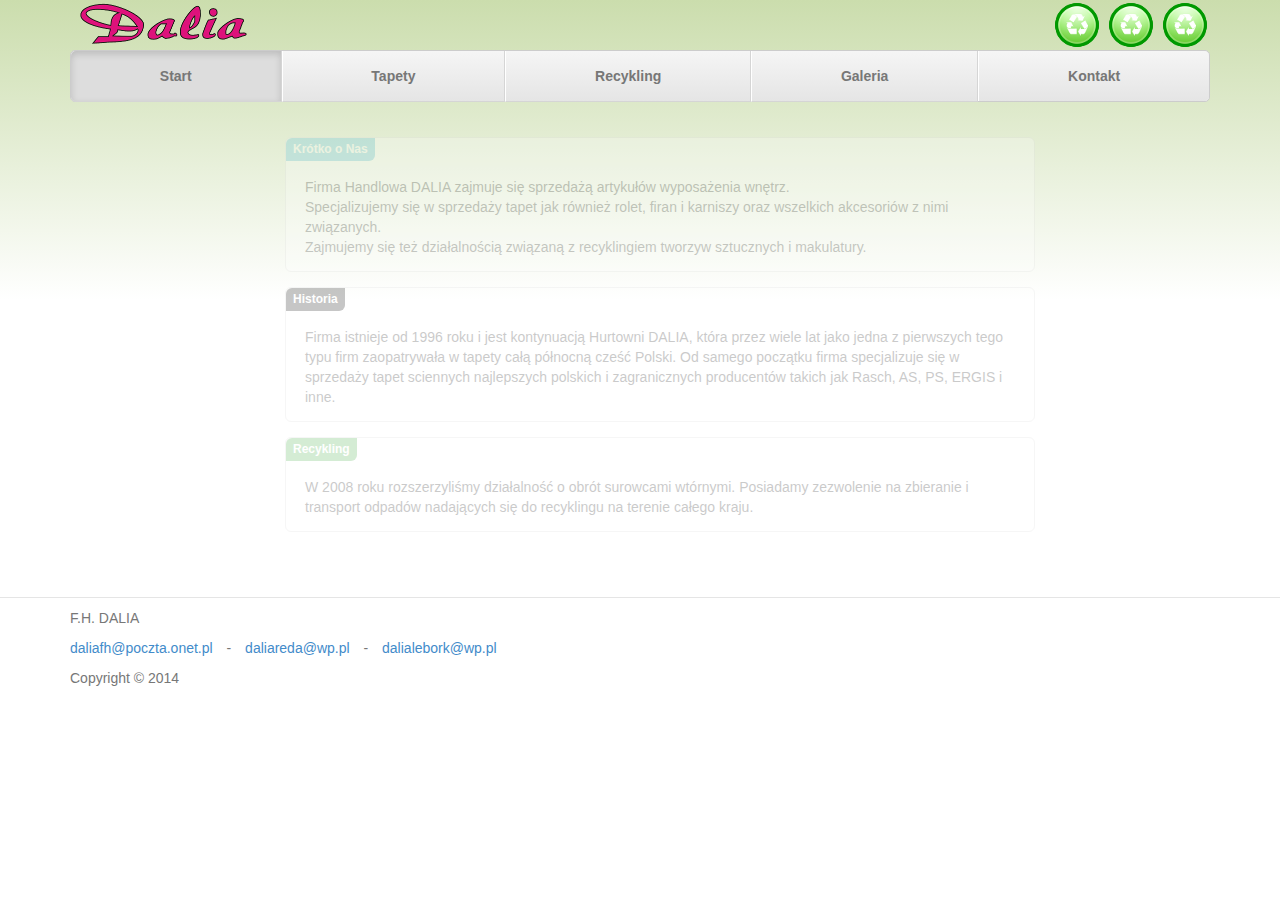
<file: public_html/index.html>
<!DOCTYPE html>
<html>
    <head>
        <meta charset="utf-8">
        <meta http-equiv="X-UA-Compatible" content="IE=edge">
        <meta name="viewport" content="width=device-width, initial-scale=1.0">
        <meta name="keywords" content="tapety, tapetowanie, farby, karnisze, artykuły wyposażenia wnętrz, firany, szyny sufitowe, vertikale, żaluzje, rolety, panele, wykładziny, dywany, Reda, Lębork, elektryczne, borty, kleje, klej do tapet, pędzel, wałek, narzędzia, butelka PET, PET, pety, recykling, surowce wtórne, folia transparentna, folia kolorowa, chemia gospodarcza, makulatura, karton, gazeta, odpad, odpady">
        <meta name="description" content="Dalia firma handlowa. Tapety i recykling. Godziątkowski Tomasz">
        <meta name="author" content="Konczak Piotr">
        <link rel="shortcut icon" href="../../docs-assets/ico/favicon.png">

        <title>Dalia</title>

        <!-- Bootstrap core CSS -->
        <link href="./css/bootstrap.min.css" rel="stylesheet">

        <!-- Custom styles for this template -->
        <link href="./css/justified-nav.css" rel="stylesheet">
        <link href="./css/dalia.css" rel="stylesheet">

        <!-- Just for debugging purposes. Don't actually copy this line! -->
        <!--[if lt IE 9]><script src="../../docs-assets/js/ie8-responsive-file-warning.js"></script><![endif]-->

        <!-- HTML5 shim and Respond.js IE8 support of HTML5 elements and media queries -->
        <!--[if lt IE 9]>
          <script src="https://oss.maxcdn.com/libs/html5shiv/3.7.0/html5shiv.js"></script>
          <script src="https://oss.maxcdn.com/libs/respond.js/1.3.0/respond.min.js"></script>
        <![endif]-->

        <script src="./js/jquery-1.10.2/jquery.js"></script>
        <script src="./js/knockout-3.0.0/knockout.js"></script>
        <script src="./js/bootstrap-3.0.3/bootstrap.js"></script>
    </head>

    <body>
        <div class="daliaBackground backgroundTransparent"></div>
        <div class="container">
            <div class="row">
                <div class="col-sm-3">
                    <img class="logo" src="./img/dalia_logo.png">
                </div>
                <div class="col-sm-3 col-sm-offset-6 hidden-xs text-right">
                    <img src="./img/recycle_logo.png">
                    <img src="./img/recycle_logo.png">
                    <img src="./img/recycle_logo.png">
                </div>
            </div>


            <div class="masthead">
                <ul class="nav nav-justified" data-bind="foreach: menuObjects">
                    <li data-bind="value: url, css: {active: url == $root.activePage()}">
                        <a data-bind="text: title, click: $root.loadPage"></a>
                    </li>
                </ul>
            </div>

            <div id="ajaxLoader">
                <img src="img/ajax-loader.gif">
            </div>
            <div id="ajaxDiv"></div>

        </div>

        <footer>
            <div class="container text-left">
                <p>
                    F.H. DALIA
                </p>
                <ul class="list-inline">
                    <li>
                        <a href="mailto:daliafh@poczta.onet.pl">daliafh@poczta.onet.pl</a>
                    </li>
                    <li>-</li>
                    <li>
                        <a href="mailto:daliareda@wp.pl">daliareda@wp.pl</a>
                    </li>
                    <li>-</li>
                    <li>
                        <a href="mailto:dalialebork@wp.pl">dalialebork@wp.pl</a>
                    </li>
                </ul>
                <p>
                    Copyright &copy; 2014
                </p>
            </div>
        </footer>

        <script src="./js/dalia/ajaxLoader.js"></script>
        <script src="./js/dalia/menu.js"></script>
    </body>
</html>
</file>
<file: public_html/css/justified-nav.css>
body {
    padding-top: 20px;
}

.footer {
    border-top: 1px solid #eee;
    margin-top: 40px;
    padding-top: 40px;
    padding-bottom: 40px;
}

/* Main marketing message and sign up button */
.jumbotron {
    text-align: center;
    background-color: transparent;
}
.jumbotron .btn {
    font-size: 21px;
    padding: 14px 24px;
}

/* Customize the nav-justified links to be fill the entire space of the .navbar */

.nav-justified {
    background-color: #eee;
    border-radius: 5px;
    border: 1px solid #ccc;
}
.nav-justified > li > a {
    margin-bottom: 0;
    padding-top: 15px;
    padding-bottom: 15px;
    color: #777;
    font-weight: bold;
    text-align: center;
    border-bottom: 1px solid #d5d5d5;
    background-color: #e5e5e5; /* Old browsers */
    background-repeat: repeat-x; /* Repeat the gradient */
    background-image: -moz-linear-gradient(top, #f5f5f5 0%, #e5e5e5 100%); /* FF3.6+ */
    background-image: -webkit-gradient(linear, left top, left bottom, color-stop(0%,#f5f5f5), color-stop(100%,#e5e5e5)); /* Chrome,Safari4+ */
    background-image: -webkit-linear-gradient(top, #f5f5f5 0%,#e5e5e5 100%); /* Chrome 10+,Safari 5.1+ */
    background-image: -o-linear-gradient(top, #f5f5f5 0%,#e5e5e5 100%); /* Opera 11.10+ */
    filter: progid:DXImageTransform.Microsoft.gradient( startColorstr='#f5f5f5', endColorstr='#e5e5e5',GradientType=0 ); /* IE6-9 */
    background-image: linear-gradient(top, #f5f5f5 0%,#e5e5e5 100%); /* W3C */
}
.nav-justified > .active > a,
.nav-justified > .active > a:hover,
.nav-justified > .active > a:focus {
    background-color: #ddd;
    background-image: none;
    box-shadow: inset 0 3px 7px rgba(0,0,0,.15);
}

.nav-justified li a:hover {
    background: -webkit-linear-gradient(left top, rgba(255,255,255,0), rgba(0,0,0,0.1)); /* For Safari */
    background: -o-linear-gradient(bottom right, rgba(255,255,255,0), rgba(0,0,0,0.1)); /* For Opera 11.1 to 12.0 */
    background: -moz-linear-gradient(bottom right, rgba(255,255,255,1), rgba(0,0,0,0.1)); /* For Firefox 3.6 to 15 */
    background: linear-gradient(to bottom right, rgba(255,255,255,1), rgba(0,0,0,0.1)); /*Standard*/
}

.nav-justified > li:first-child > a {
    border-radius: 5px 5px 0 0;
}
.nav-justified > li:last-child > a {
    border-bottom: 0;
    border-radius: 0 0 5px 5px;
}

@media (min-width: 768px) {
    .nav-justified {
        max-height: 52px;
    }
    .nav-justified > li > a {
        border-left: 1px solid #fff;
        border-right: 1px solid #d5d5d5;
    }
    .nav-justified > li:first-child > a {
        border-left: 0;
        border-radius: 5px 0 0 5px;
    }
    .nav-justified > li:last-child > a {
        border-radius: 0 5px 5px 0;
        border-right: 0;
    }
}

/* Responsive: Portrait tablets and up */
@media screen and (min-width: 768px) {
    /* Remove the padding we set earlier */
    .masthead,
    .marketing,
    .footer {
        padding-left: 0;
        padding-right: 0;
    }
}
</file>
<file: public_html/css/dalia.css>
body {
    padding-top: 0px;
}
.daliaBackground {
    position: absolute;
    left: 0px;
    top: 0px;
    z-index: -10;
    width: 100%;
}

.backgroundTransparent {
    height: 300px;
    background: -webkit-linear-gradient(top, rgba(203,221,173,1), rgba(255,255,255,1)); /* For Safari */
    background: -o-linear-gradient(bottom, rgba(203,221,173,1), rgba(255,255,255,1)); /* For Opera 11.1 to 12.0 */
    background: -moz-linear-gradient(bottom, rgba(203,221,173,1), rgba(255,255,255,1)); /* For Firefox 3.6 to 15 */
    background: linear-gradient(to bottom, rgba(203,221,173,1), rgba(255,255,255,1)); /* Standard syntax */   
}

.logo {
    margin-left: 10px;
}

#ajaxLoader {
    margin: 100px 0;
    text-align: center;
}

#ajaxDiv {
    padding-top: 20px;
    padding-left: 5px;
    padding-right: 5px;
}

footer {
    margin-top: 50px;
    padding-top: 10px;
    padding-bottom: 10px;
    color: rgb(119, 119, 119);
    border-top: 1px solid rgb(229, 229, 229);
}
</file>
